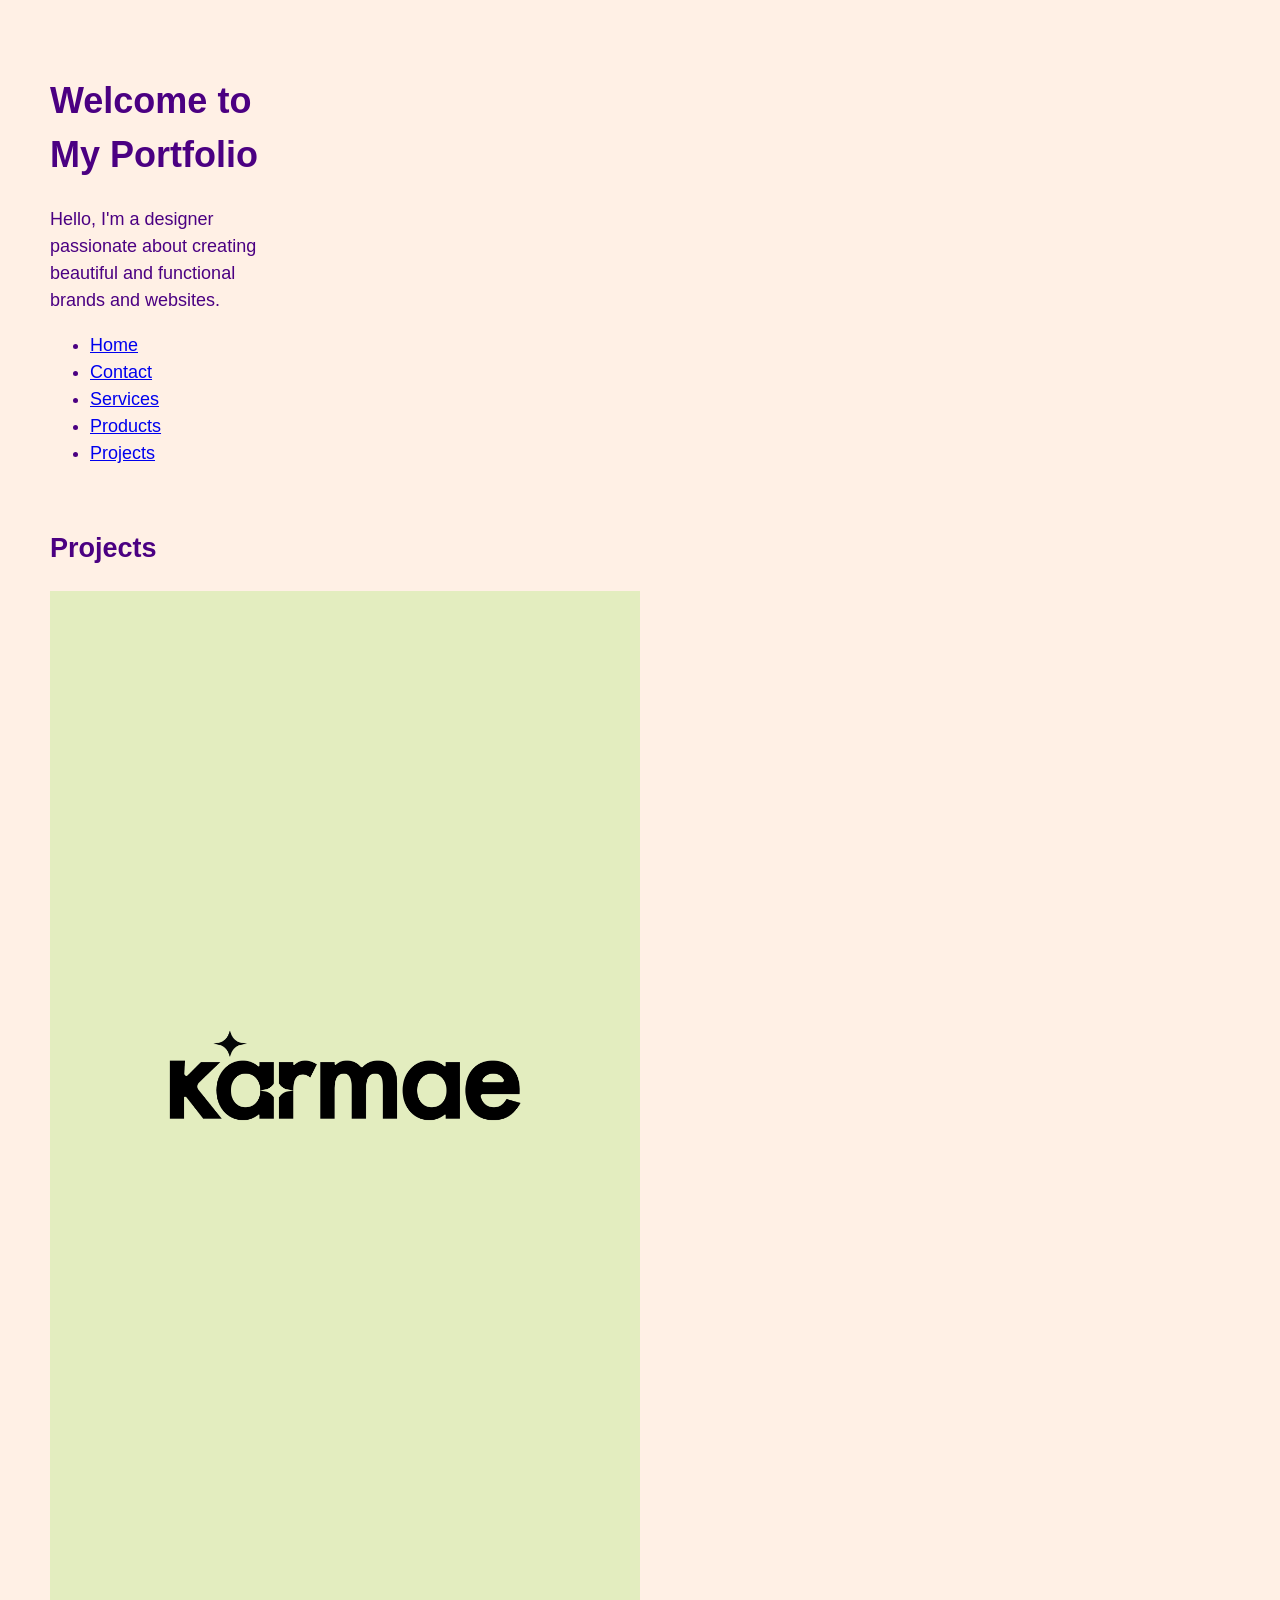
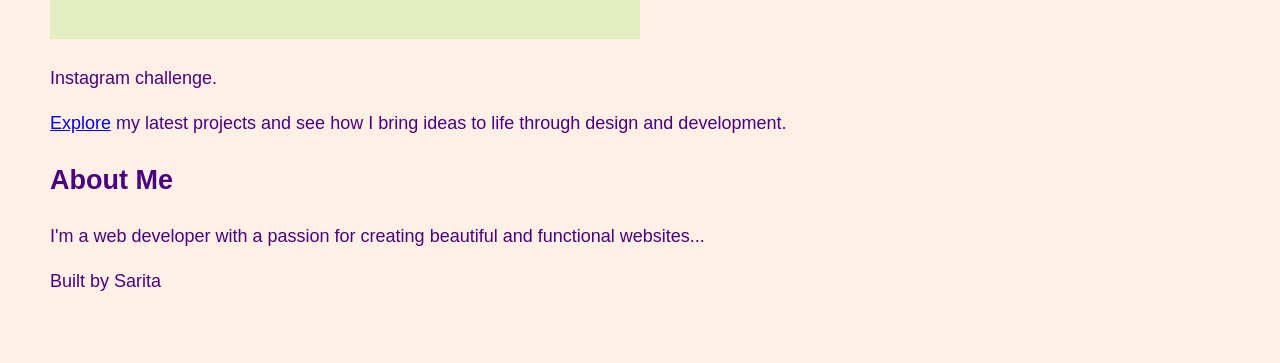
<file: index.html>
<!DOCTYPE html>
<html lang="en">
<head>
    <meta charset="UTF-8">
    <meta name="viewport" content="width=device-width, initial-scale=1.0">
    <link rel="stylesheet" href="styles.css">
    <title>Portfolio</title>
</head>
<body>
    <div class="grid-container">
    <header>
        <h1>Welcome to My Portfolio</h1>
        <p>Hello, I'm a designer passionate about creating beautiful and functional brands and websites.</p>
        <nav class="flex-nav">
            <ul class="nav-links">
                <li><a href="index.html">Home</a></li>
                <li><a href="contact.html">Contact</a></li>
                <li><a href="services.html">Services</a></li>
                <li><a href="products.html">Products</a></li>
                <li><a href="projects.html">Projects</a></li>
            </ul>
        </nav>
    </header>
    </div>

    <main>
        <section id="projects">
            <h2>Projects</h2>
            <img src="karmae_final.png" alt="Karmae logo" style="width: 50%; height: auto;">
            <p>Instagram challenge.</p>
            <p><a href="projects.html">Explore</a> my latest projects and see how I bring ideas to life through design and development.</p>
        </section>

        <section id="about">
            <h2>About Me</h2>
            <p>I'm a web developer with a passion for creating beautiful and functional websites...</p>
        </section>
    </main>

    <footer>
        <p>Built by Sarita</p>
    </footer>
</body>
</html>
</file>
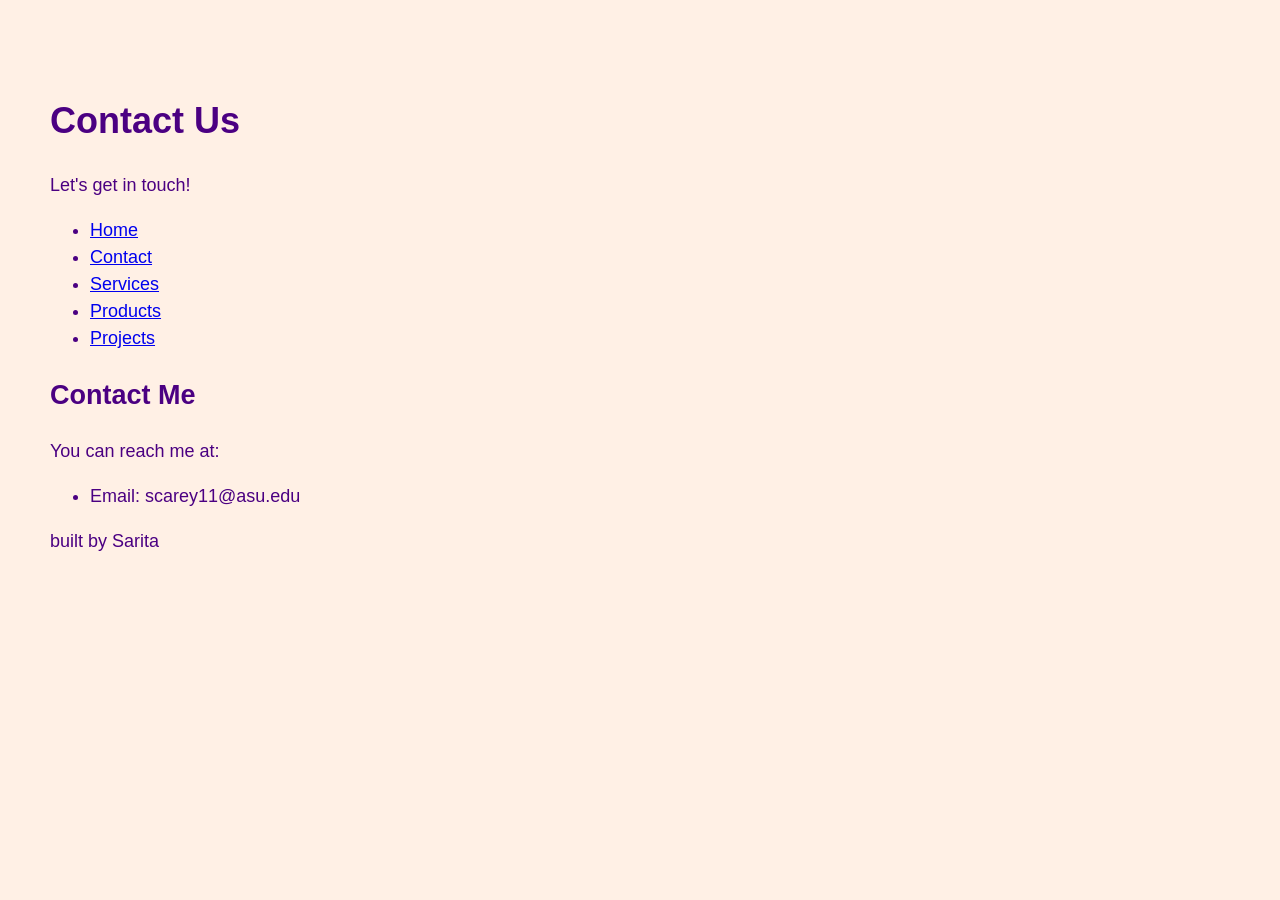
<file: contact.html>
<!DOCTYPE html>
<html lang="en">
<head>
    <meta charset="UTF-8">
    <meta name="viewport" content="width=device-width, initial-scale=1.0">
    <link rel="stylesheet" href="styles.css">
    <title>Contact Us</title>
</head>
<body>
    <div class="grid-container"></div>
    <header>
        <h1>Contact Us</h1>
        <p>Let's get in touch!</p>
<nav>
    <ul>
        <li><a href="index.html">Home</a></li>
        <li><a href="contact.html">Contact</a></li>
        <li><a href="services.html">Services</a></li>
        <li><a href="products.html">Products</a></li>
        <li><a href="projects.html">Projects</a></li>
            </ul>
</nav>
    </header>
    </div>
    <Main>
        <h2>Contact Me</h2>
        <p>You can reach me at:</p>
        <ul>
            <li>Email: scarey11@asu.edu</li>
    </Main>
    <footer>
        <p> built by Sarita</p>
    </footer>
</body>
</html>
</file>
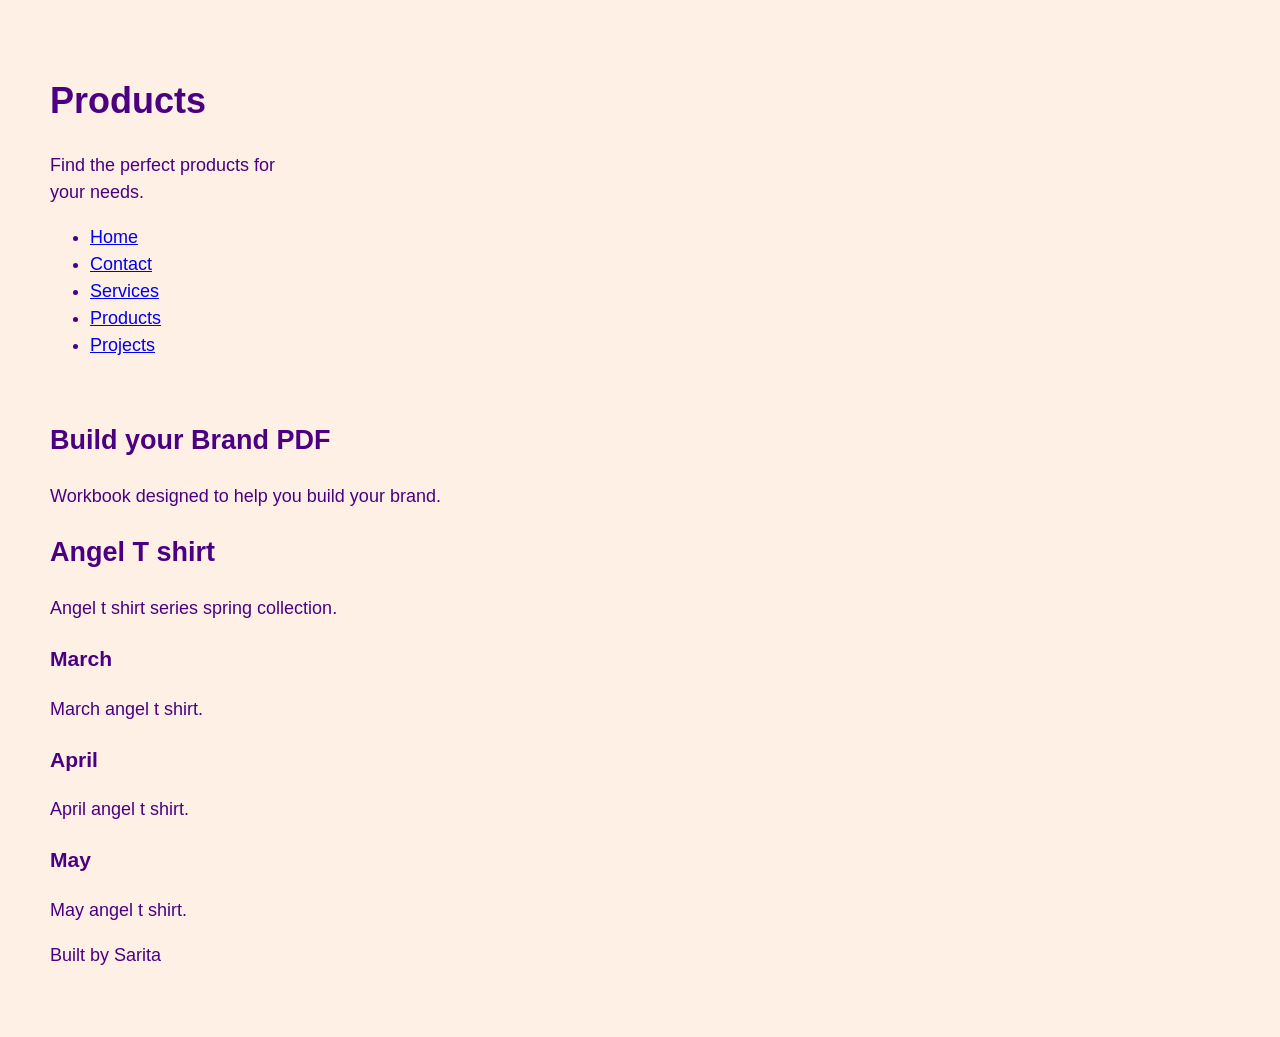
<file: products.html>
<!DOCTYPE html>
<html lang="en">
<head>
    <meta charset="UTF-8">
    <meta name="viewport" content="width=device-width, initial-scale=1.0">
    <link rel="stylesheet" href="styles.css">
    <title>Products</title>
</head>
<body>
    <div class="grid-container">
    <header>
        <h1>Products</h1>
        <p>Find the perfect products for your needs.</p>
        <nav class="flex-nav">
            <ul class="nav-links">
                <li><a href="index.html">Home</a></li>
                <li><a href="contact.html">Contact</a></li>
                <li><a href="services.html">Services</a></li>
                <li><a href="products.html">Products</a></li>
                <li><a href="projects.html">Projects</a></li>
            </ul>
        </nav>
    </header>
    </div>

    <main> 
        <section>
            <h2>Build your Brand PDF</h2>
            <p>Workbook designed to help you build your brand.</p>
        </section>

        <section>
            <h2>Angel T shirt</h2>
            <p>Angel t shirt series spring collection.</p>
            <h3>March</h3>
            <p>March angel t shirt.</p>
            <h3>April</h3>
            <p>April angel t shirt.</p>
            <h3>May</h3>
            <p>May angel t shirt.</p>
        </section>
    </main>

    <footer>
        <p>Built by Sarita</p>
    </footer>
</body>
</html>
</file>
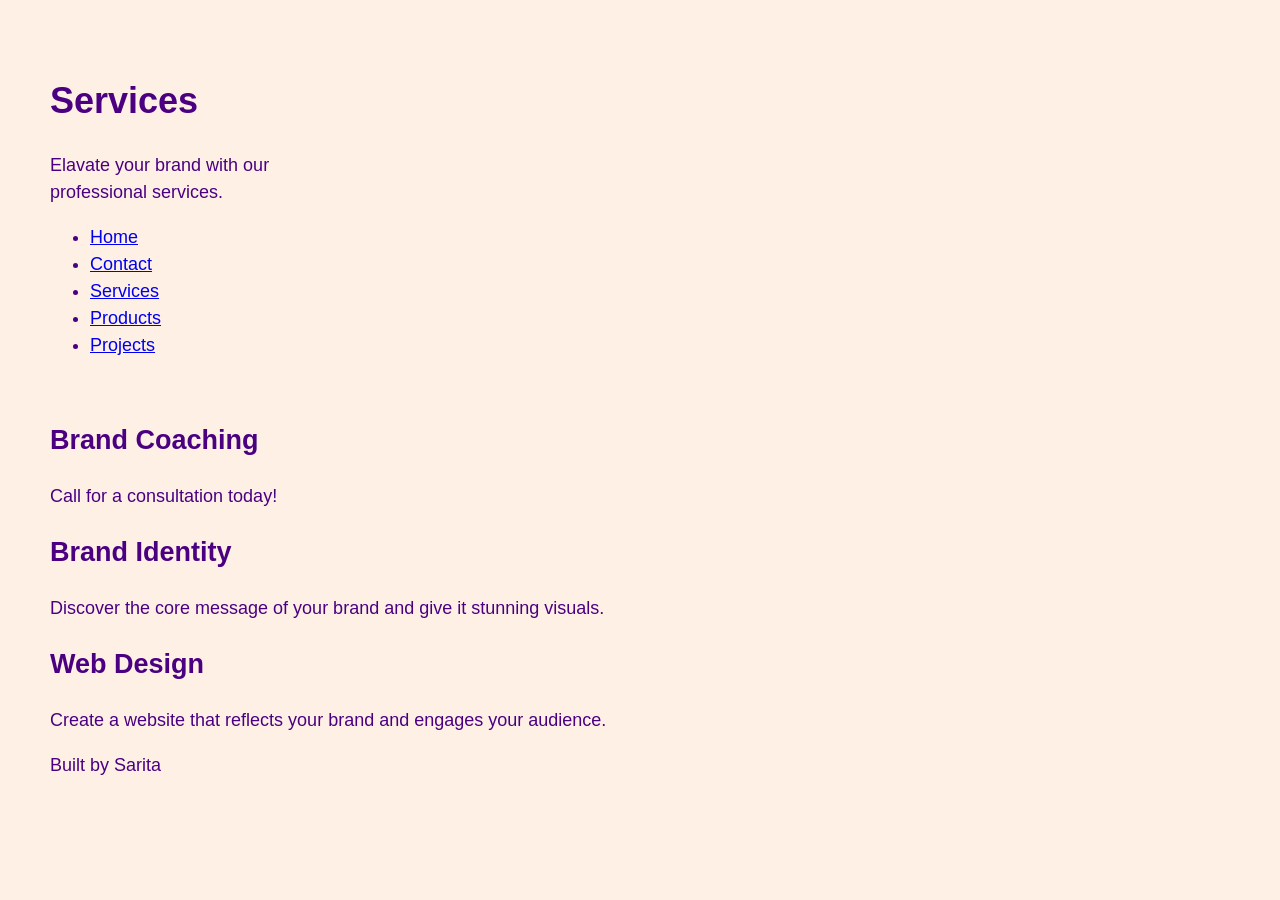
<file: services.html>
<!DOCTYPE html>
<html lang="en">
<head>
    <meta charset="UTF-8">
    <meta name="viewport" content="width=device-width, initial-scale=1.0">
    <link rel="stylesheet" href="styles.css">
    <title>Services</title>
</head>
<body>
    <div class="grid-container">
    <header>
        <h1>Services</h1>
        <p>Elavate your brand with our professional services.</p>
         <nav class="flex-nav">
            <ul class="nav-links">
                <li><a href="index.html">Home</a></li>
                <li><a href="contact.html">Contact</a></li>
                <li><a href="services.html">Services</a></li>
                <li><a href="products.html">Products</a></li>
                <li><a href="projects.html">Projects</a></li>
            </ul>
        </nav>
    </header>
</div>

    <main>
        <h2>Brand Coaching</h2>
        <p>Call for a consultation today!</p>

        <h2>Brand Identity</h2>
        <p>Discover the core message of your brand and give it stunning visuals.</p>

        <h2>Web Design</h2>
        <p>Create a website that reflects your brand and engages your audience.</p>
    </main>

    <footer>
        <p>Built by Sarita</p>
    </footer>
</body>
</html>
</file>
<file: styles.css>
/* css by Sarita Carey
/* Color Palette: peach linen, light yellow, deep purple */
/* Global Styles */
/* ==========================================
   Mobile-First Base Styles (Phones)
   ========================================== */
body {
    font-family: 'Arial', sans-serif;
    background-color: #fff0e5; /* peach linen */
    color: #4b0082; /* deep purple (indigo) */
    margin: 0;
    padding: 15px; 
    font-size: 16px; 
    line-height: 1.5;
}


.container {
    max-width: 1200px;
    margin: 0 auto; 
}

.photo-grid {
    display: flex;
    flex-wrap: wrap; 
    gap: 15px; 
    justify-content: center; 
}

.photo-grid img {
    width: calc(100% - 0px);
    height: auto; 
    object-fit: cover; 
    border-radius: 8px; 
}

/* ==========================================
   Tablet Styles (e.g., 768px and up)
   ========================================== */
@media (min-width: 768px) {
    body {
        padding: 30px; 
        font-size: 18px;
    }

    .photo-grid img {
        width: calc(50% - 15px);
    }
}

/* ==========================================
   Desktop Styles (e.g., 1024px and up)
   ========================================== */
@media (min-width: 1024px) {
    body {
        padding: 50px; 

    .photo-grid img {
        width: calc(33.333% - 15px);
    }
}
}
.grid-container {
  display: grid;
  gap: 10px;
  grid-template-columns: 1fr 3fr 1fr; 
  grid-template-areas: 
    "header header header"
    "main main aside"
    "footer footer footer";
}
</file>
